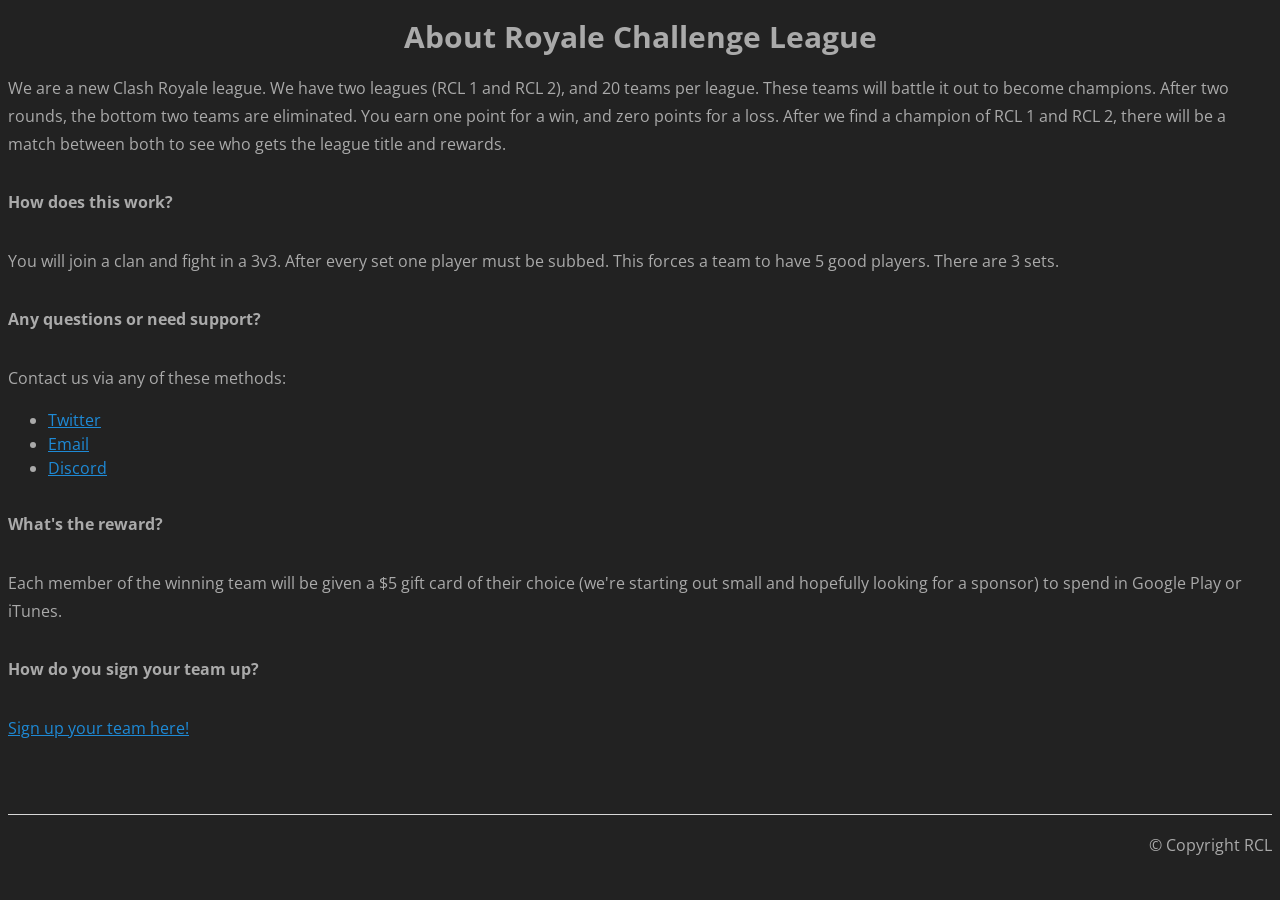
<file: templates/index.html>
<!DOCTYPE html>
<html lang="en">
	<head>
		<title>RCL | Home</title>
		<link href="stylesheet.css" type="text/css" rel="stylesheet" />
	</head>
	<body>
	<div id="container">
		<div id="content">
			<h1 align="center">About Royale Challenge League</h1>
			<p>We are a new Clash Royale league.
			We have two leagues (RCL 1 and RCL 2), and 20 teams per league.
			These teams will battle it out to become champions. After two rounds, the bottom two teams are eliminated.
			You earn one point for a win, and zero points for a loss.
			After we find a champion of RCL 1 and RCL 2, there will be a match between both to see who gets the league title and rewards.</p>
			<h3>How does this work?</h3>
			<p>You will join a clan and fight in a 3v3.
			After every set one player must be subbed.
			This forces a team to have 5 good players.
			There are 3 sets.</p>
			<h3>Any questions or need support?</h3>
			<p>Contact us via any of these methods:</p>
			<ul>
				<li>
					<a href="https://twitter.com/officialrcl1" target="_blank" alt="RCL Twitter">Twitter</a>
				<li>
					<a href="mailto:royalechallengeleague@gmail.com">Email</a>
				</li>
				<li>
					<a href="https://discord.gg/NxNpneE" target="_blank" alt="Discord Server">Discord</a>
				</li>
			</ul>
			<h3>What's the reward?</h3>
			<p>Each member of the winning team will be given a $5 gift card of their choice (we're starting out small and hopefully looking for a sponsor) to spend in Google Play or iTunes.</p>
			<h3>How do you sign your team up?</h3>
			<p><a href="https://docs.google.com/forms/d/	e/1FAIpQLSd8zBqqJ4lPtTFSn0TbE_zyenUeh2k7PenefLocIu8xH5fXIw/viewform" target="_blank" alt="Team Sign-up">Sign up your team here!</a></p>
		</div>
		<br />
		<br />
		<hr />
		<div id="footer" align="right">
			<p>&copy; Copyright RCL</p>
		</div>
	</div>
	</body>
</html>
</file>
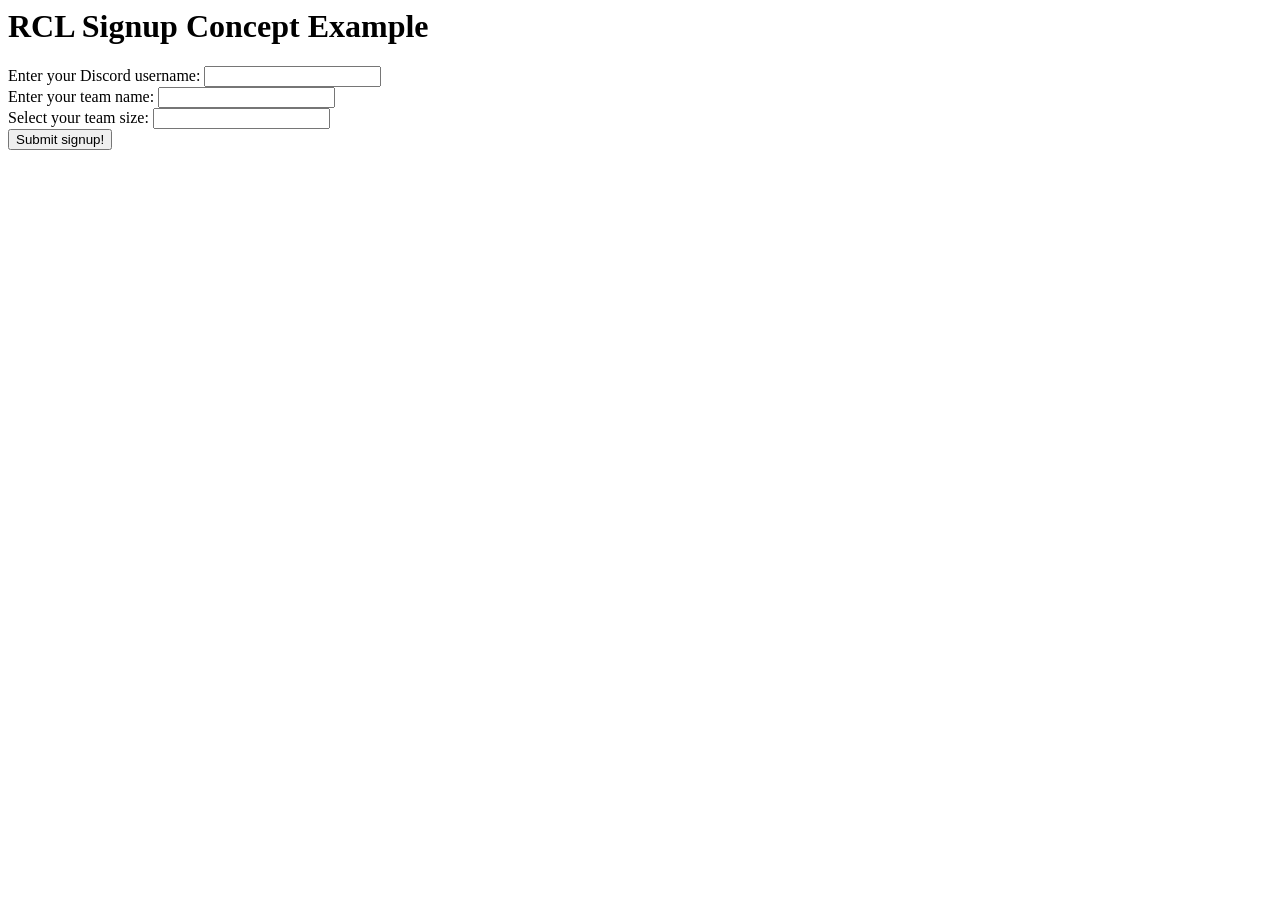
<file: signup.html>
<html>
    <head>
        <title>RCL Signup</title>
    </head>
    <body>
        <h1>RCL Signup Concept Example</h1>
        <form method="post" action="signup.php">
            Enter your Discord username: <input name="DiscordName" type="text" />
            <br />
            Enter your team name: <input name="TeamName" type="text" />
            <br />
            Select your team size: <input name="Size" type="number" />
            <br />
            <input type="submit" value="Submit signup!" />
        </form>
    </body>
</html>
</file>
<file: templates/stylesheet.css>
@import 'https://fonts.googleapis.com/css?family=Open+Sans';

* {
	-webkit-box-sizing: border-box;
	box-sizing: border-box;
}

body {
	font-family: 'Open Sans', sans-serif;
	line-height: 1.75em;
	font-size: 16px;
	background-color: #222;
	color: #aaa;
}

.container {
	width: 675px;
	margin: 0 auto;
	padding-top: 70px;
	padding-bottom: 20px;
}

.simple-print {
	fill: white;
	stroke: white;
}
.simple-print svg {
	height: 100%;
}

.simple-close {
	color: white;
	border-color: white;
}

.simple-ext-info {
	border-top: 1px solid #aaa;
}

p {
	font-size: 16px;
}

h1 {
	font-size: 30px;
	line-height: 34px;
}

h2 {
	font-size: 20px;
	line-height: 25px;
}

h3 {
	font-size: 16px;
	line-height: 27px;
	padding-top: 15px;
	padding-bottom: 15px;
	/*border-bottom: 1px solid #D8D8D8;
	border-top: 1px solid #D8D8D8;*/
}

hr {
	height: 1px;
	background-color: #d8d8d8;
	border: none;
	width: 100%;
	margin: 0px;
}

a[href] {
	color: #1e8ad6;
}

a[href]:hover {
	color: #3ba0e6;
}

img {
	max-width: 100%;
}

li {
	line-height: 1.5em;
}

aside,
[class *= "sidebar"],
[id *= "sidebar"] {
	max-width: 90%;
	margin: 0 auto;
	border: 1px solid lightgrey;
	padding: 5px 15px;
}

@media (min-width: 1921px) {
	body {
		font-size: 18px;
	}
}
</file>
